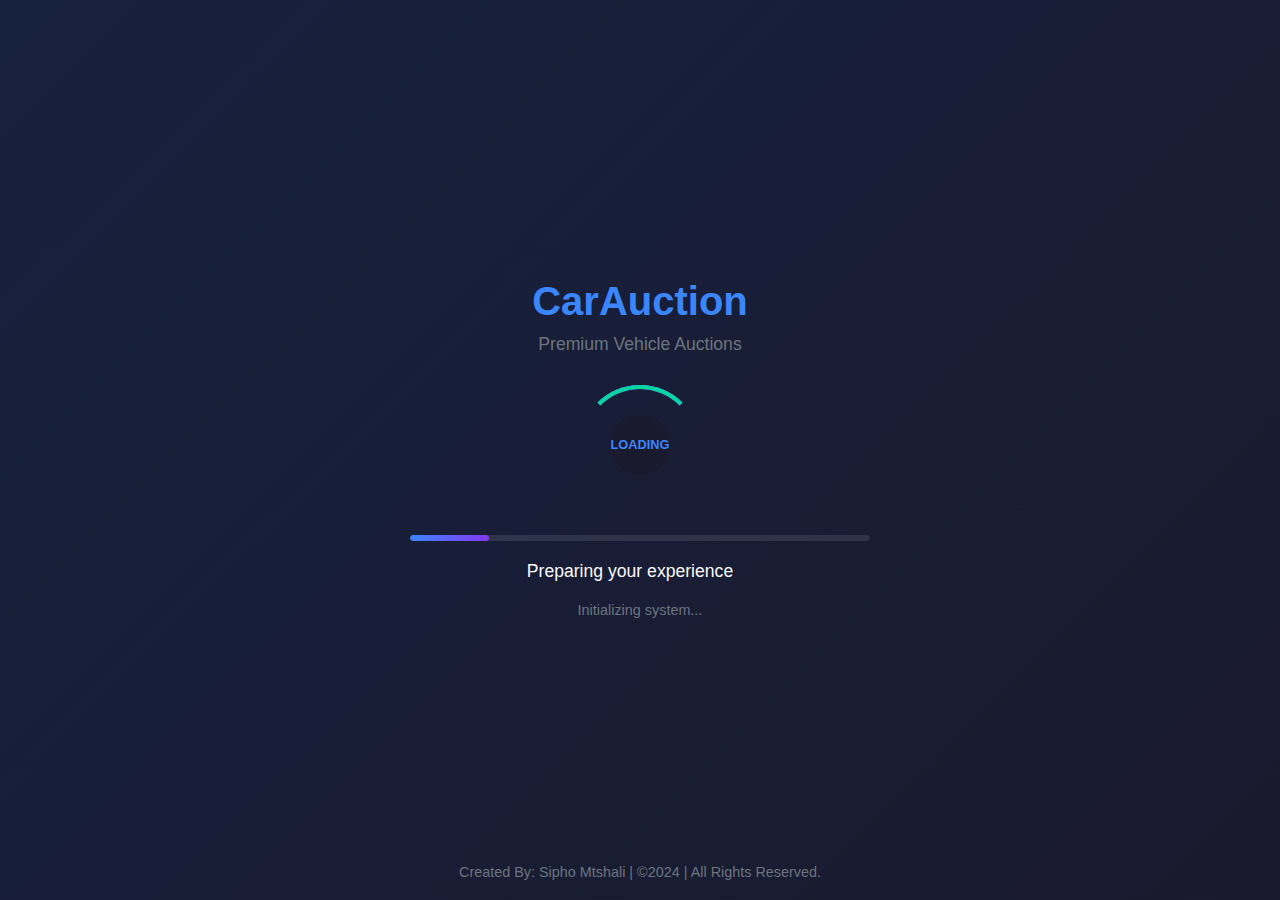
<file: html/index.html>
<!DOCTYPE html>
<html lang="en">
<head>
    <meta charset="UTF-8">
    <meta name="viewport" content="width=device-width, initial-scale=1.0">
    <title>CarAuction - Loading</title>
    <style>
        :root {
            --primary: #3a86ff;
            --secondary: #8338ec;
            --success: #06d6a0;
            --warning: #ffd166;
            --danger: #ef476f;
            --dark: #1a1a2e;
            --darker: #16213e;
            --light: #f8f9fa;
            --gray: #6c757d;
        }

        * {
            margin: 0;
            padding: 0;
            box-sizing: border-box;
            font-family: 'Segoe UI', Tahoma, Geneva, Verdana, sans-serif;
        }

        body {
            background: linear-gradient(135deg, var(--darker), var(--dark));
            color: var(--light);
            min-height: 100vh;
            display: flex;
            align-items: center;
            justify-content: center;
            overflow: hidden;
        }

        .preloader-container {
            text-align: center;
            max-width: 500px;
            width: 90%;
            padding: 20px;
        }

        .logo {
            margin-bottom: 30px;
        }

        .logo h1 {
            font-size: 2.5rem;
            color: var(--primary);
            margin-bottom: 10px;
        }

        .logo p {
            color: var(--gray);
            font-size: 1.1rem;
        }

        .loader {
            position: relative;
            width: 120px;
            height: 120px;
            margin: 0 auto 30px;
        }

        .loader-circle {
            position: absolute;
            top: 0;
            left: 0;
            width: 100%;
            height: 100%;
            border-radius: 50%;
            border: 4px solid transparent;
            border-top-color: var(--primary);
            animation: spin 1.5s linear infinite;
        }

        .loader-circle:nth-child(2) {
            border-top-color: var(--secondary);
            animation: spin 2s linear infinite;
        }

        .loader-circle:nth-child(3) {
            border-top-color: var(--success);
            animation: spin 2.5s linear infinite;
        }

        .loader-inner {
            position: absolute;
            top: 50%;
            left: 50%;
            transform: translate(-50%, -50%);
            width: 60px;
            height: 60px;
            border-radius: 50%;
            background: var(--dark);
            display: flex;
            align-items: center;
            justify-content: center;
            color: var(--primary);
            font-weight: bold;
            font-size: 0.8rem;
        }

        .progress-container {
            width: 100%;
            height: 6px;
            background: rgba(255, 255, 255, 0.1);
            border-radius: 3px;
            margin: 20px 0;
            overflow: hidden;
        }

        .progress-bar {
            height: 100%;
            width: 0%;
            background: linear-gradient(90deg, var(--primary), var(--secondary));
            border-radius: 3px;
            transition: width 0.3s ease;
        }

        .loading-text {
            color: var(--light);
            margin-bottom: 10px;
            font-size: 1.1rem;
        }

        .loading-dots {
            display: inline-block;
            width: 20px;
            text-align: left;
        }

        .loading-dots::after {
            content: '';
            animation: dots 1.5s steps(5, end) infinite;
        }

        .status-message {
            color: var(--gray);
            font-size: 0.9rem;
            margin-top: 20px;
            min-height: 20px;
        }

        @keyframes spin {
            0% { transform: rotate(0deg); }
            100% { transform: rotate(360deg); }
        }

        @keyframes dots {
            0%, 20% { content: '.'; }
            40% { content: '..'; }
            60%, 100% { content: '...'; }
        }

        .brand-highlight {
            color: var(--primary);
            font-weight: bold;
        }

        .footer {
            position: absolute;
            bottom: 20px;
            width: 100%;
            text-align: center;
            color: var(--gray);
            font-size: 0.9rem;
        }

        @media (max-width: 768px) {
            .logo h1 {
                font-size: 2rem;
            }
            
            .loader {
                width: 100px;
                height: 100px;
            }
            
            .loader-inner {
                width: 50px;
                height: 50px;
            }
        }
    </style>
</head>
<body>
    <div class="preloader-container">
        <div class="logo">
            <h1>Car<span class="brand-highlight">Auction</span></h1>
            <p>Premium Vehicle Auctions</p>
        </div>
        
        <div class="loader">
            <div class="loader-circle"></div>
            <div class="loader-circle"></div>
            <div class="loader-circle"></div>
            <div class="loader-inner">
                <span>LOADING</span>
            </div>
        </div>
        
        <div class="progress-container">
            <div class="progress-bar" id="progress-bar"></div>
        </div>
        
        <div class="loading-text">
            Preparing your experience<span class="loading-dots"></span>
        </div>
        
        <div class="status-message" id="status-message">
            Initializing system...
        </div>
    </div>
    
    <div class="footer">
        <p>Created By: Sipho Mtshali | ©2024 | All Rights Reserved.</p>
    </div>

    <script>
        // Simulate loading process with progress updates
        document.addEventListener('DOMContentLoaded', function() {
            const progressBar = document.getElementById('progress-bar');
            const statusMessage = document.getElementById('status-message');
            const messages = [
                "Initializing system...",
                "Loading auction data...",
                "Preparing user interface...",
                "Almost ready...",
                "Redirecting to login..."
            ];
            
            let progress = 0;
            let messageIndex = 0;
            
            const interval = setInterval(() => {
                progress += Math.random() * 15;
                if (progress >= 100) {
                    progress = 100;
                    clearInterval(interval);
                    
                    // Add a small delay before redirecting
                    setTimeout(() => {
                        window.location.href = 'login.html';
                    }, 800);
                }
                
                progressBar.style.width = `${progress}%`;
                
                // Update status message at certain progress points
                if (progress >= 20 && messageIndex === 0) {
                    statusMessage.textContent = messages[1];
                    messageIndex = 1;
                } else if (progress >= 45 && messageIndex === 1) {
                    statusMessage.textContent = messages[2];
                    messageIndex = 2;
                } else if (progress >= 70 && messageIndex === 2) {
                    statusMessage.textContent = messages[3];
                    messageIndex = 3;
                } else if (progress >= 95 && messageIndex === 3) {
                    statusMessage.textContent = messages[4];
                    messageIndex = 4;
                }
                
            }, 300);
        });
    </script>
</body>
</html>
</file>
